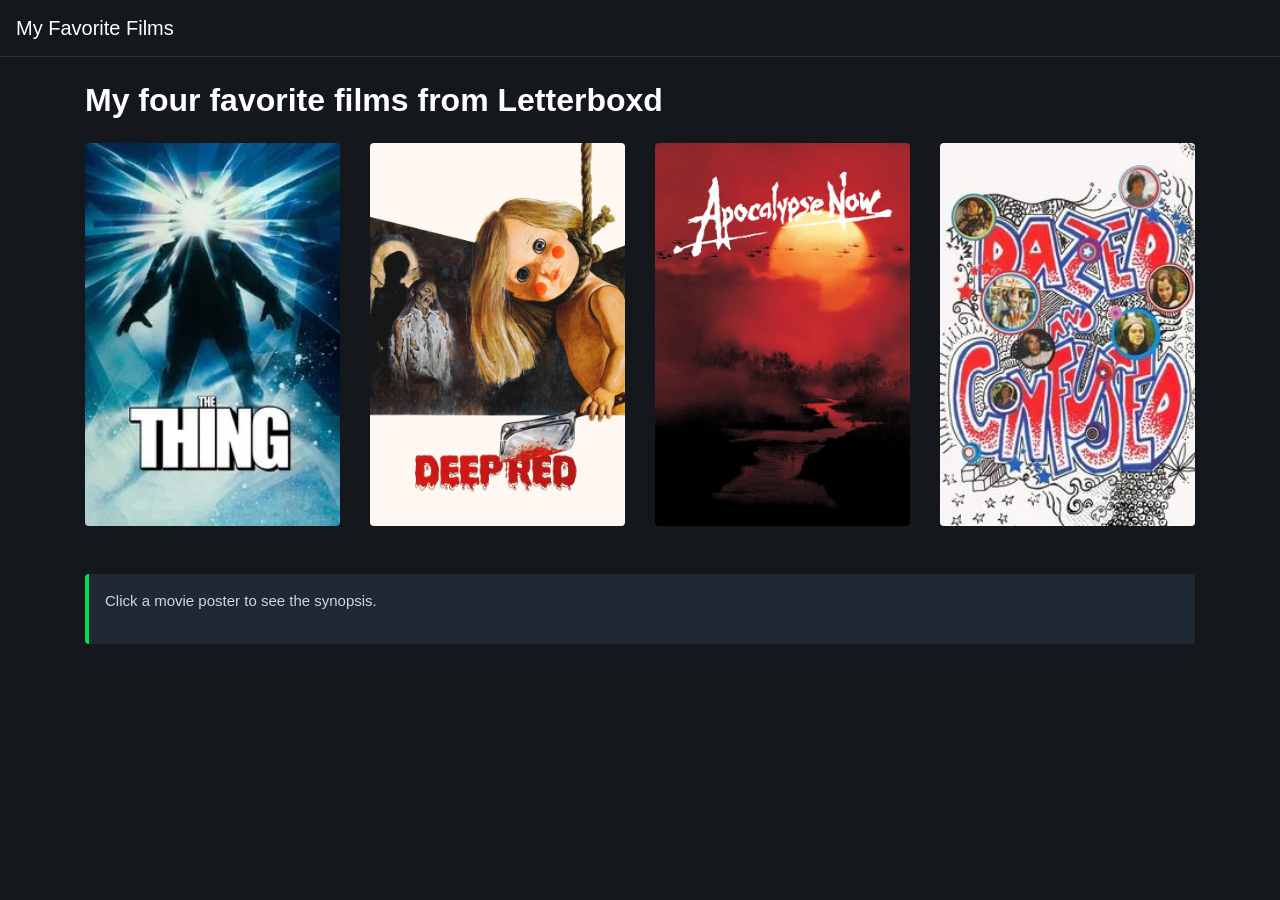
<file: week_8/homepage/index.html>
<!DOCTYPE html>
<html lang="en">
<head>
    <meta charset="UTF-8">
    <meta name="viewport" content="width=device-width, initial-scale=1">

    <title>My Favorite Films</title>

    <link rel="stylesheet"
          href="https://cdn.jsdelivr.net/npm/bootstrap@4.5.3/dist/css/bootstrap.min.css">

    <link href="styles.css" rel="stylesheet">

    <script src="https://code.jquery.com/jquery-3.5.1.slim.min.js"></script>
    <script src="https://cdn.jsdelivr.net/npm/bootstrap@4.5.3/dist/js/bootstrap.bundle.min.js"></script>
</head>
<body>

<nav class="navbar navbar-dark bg-dark">
    <span class="navbar-brand">My Favorite Films</span>
</nav>

<main class="container mt-4">

    <h2 class="mb-4">My four favorite films from Letterboxd</h2>

    <div class="row">

        <!-- The Thing -->
        <div class="col-md-3 col-sm-6 mb-4">
            <div class="card movie-card" onclick="showSynopsis('thing')">
                <img src="posters/thing.jpg" class="card-img-top" alt="The Thing">
            </div>
        </div>

        <!-- Deep Red -->
        <div class="col-md-3 col-sm-6 mb-4">
            <div class="card movie-card" onclick="showSynopsis('deepred')">
                <img src="posters/deepred.jpg" class="card-img-top" alt="Deep Red">
            </div>
        </div>

        <!-- Apocalypse Now -->
        <div class="col-md-3 col-sm-6 mb-4">
            <div class="card movie-card" onclick="showSynopsis('apocalypse')">
                <img src="posters/apocalypse.jpg" class="card-img-top" alt="Apocalypse Now">
            </div>
        </div>

        <!-- Dazed and Confused -->
        <div class="col-md-3 col-sm-6 mb-4">
            <div class="card movie-card" onclick="showSynopsis('dazed')">
                <img src="posters/dazed.jpg" class="card-img-top" alt="Dazed and Confused">
            </div>
        </div>

    </div>

    <div id="synopsis" class="mt-4 p-3">
        <p>Click a movie poster to see the synopsis.</p>
    </div>

</main>

<script>
function showSynopsis(movie) {
    let text = "";

    if (movie === "thing") {
        text = "<strong>The Thing (1982)</strong><br>A research team in Antarctica is hunted by a shape-shifting alien that assumes the appearance of its victims.";
    }
    else if (movie === "deepred") {
        text = "<strong>Deep Red (1975)</strong><br>An English pianist living in Rome witnesses the brutal murder of his psychic neighbor. With the help of a tenacious young reporter, he tries to discover the killer using very unconventional methods. The two are soon drawn into a shocking web of dementia and violence.";
    }
    else if (movie === "apocalypse") {
        text = "<strong>Apocalypse Now (1979)</strong><br>At the height of the Vietnam war, Captain Benjamin Willard is sent on a dangerous mission that, officially, “does not exist, nor will it ever exist.” His goal is to locate - and eliminate - a mysterious Green Beret Colonel named Walter Kurtz, who has been leading his personal army on illegal guerrilla missions into enemy territory.";
    }
    else if (movie === "dazed") {
        text = "<strong>Dazed and Confused (1993)</strong><br>The adventures of a group of Texas teens on their last day of school in 1976, centering on student Randall Floyd, who moves easily among stoners, jocks and geeks. Floyd is a star athlete, but he also likes smoking weed, which presents a conundrum when his football coach demands he sign a “no drugs” pledge.";
    }

    document.getElementById("synopsis").innerHTML = text;
}
</script>

</body>
</html>
</file>
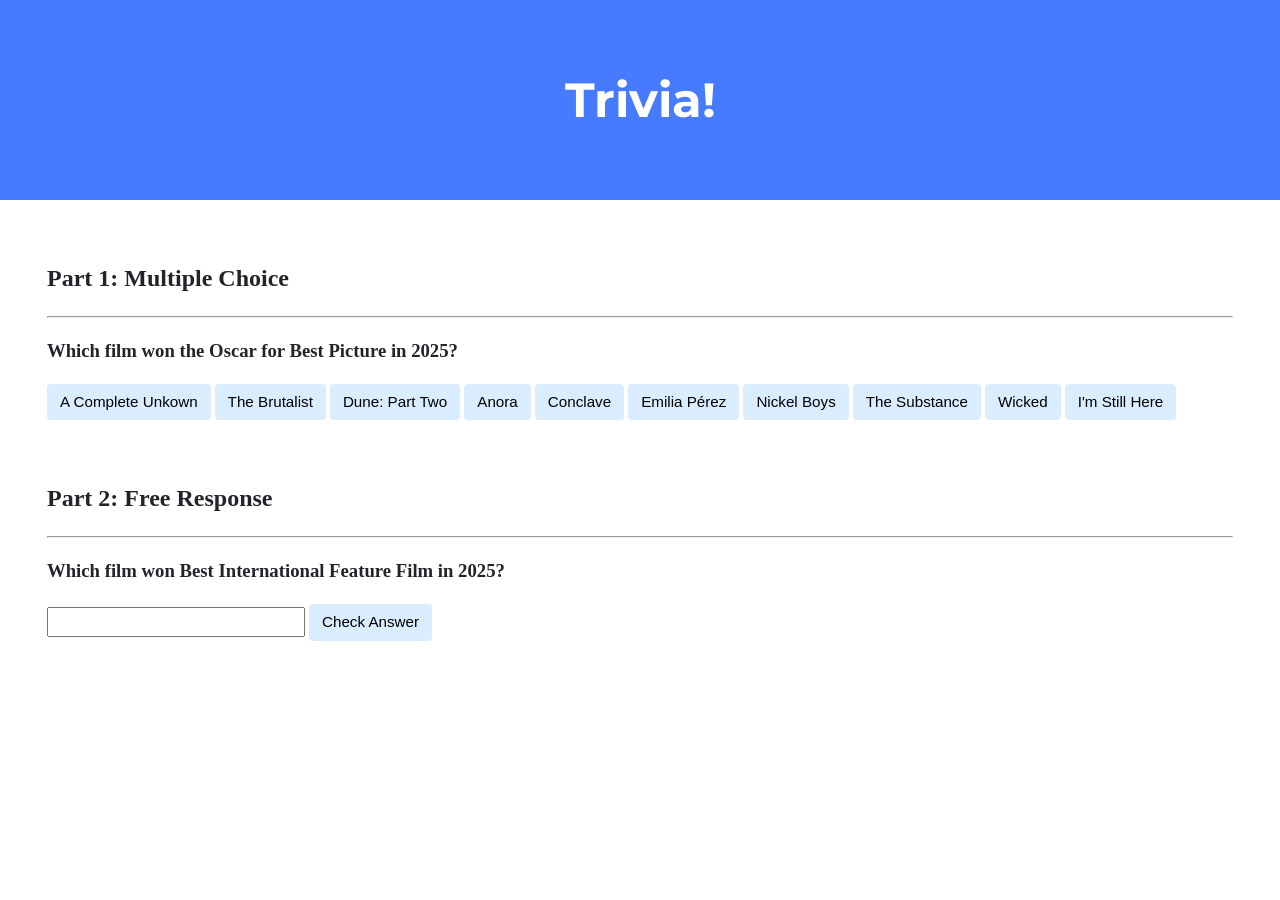
<file: week_8/trivia/index.html>
<!DOCTYPE html>

<html lang="en">
    <head>
        <link href="https://fonts.googleapis.com/css2?family=Montserrat:wght@500&display=swap" rel="stylesheet">
        <link href="styles.css" rel="stylesheet">
        <title>Trivia!</title>
        <script>
            // TODO: Add code to check answers to questions
            document.addEventListener('DOMContentLoaded', function () {

                // MULTIPLE CHOICE
                let correct = document.querySelector('.correct');
                let incorrects = document.querySelectorAll('.incorrect');
                let feedback1 = document.querySelector('.section .feedback');

                correct.addEventListener('click', function () {
                    correct.style.backgroundColor = 'green';
                    feedback1.innerHTML = 'Correct!';
                });

                for (let i = 0; i < incorrects.length; i++) {
                    incorrects[i].addEventListener('click', function () {
                        incorrects[i].style.backgroundColor = 'red';
                        feedback1.innerHTML = 'Incorrect';
                    });
                }
                // FREE RESPONSE
                document.querySelector('#check').addEventListener('click', function () {
                    let input = document.querySelector('input');
                    let feedback2 = document.querySelectorAll('.feedback')[1];

                    if (input.value.trim().toLowerCase() === "i'm still here") {
                        input.style.backgroundColor = 'green';
                        feedback2.innerHTML = 'Correct!';
                    } else {
                        input.style.backgroundColor = 'red';
                        feedback2.innerHTML = 'Incorrect';
                    }
                });

            });

         </script>
    </head>
    <body>
        <div class="header">
            <h1>Trivia!</h1>
        </div>

        <div class="container">
            <div class="section">
                <h2>Part 1: Multiple Choice </h2>
                <hr>
                 <h3>
                    Which film won the Oscar for Best Picture in 2025?
                 </h3>
                 <button class="incorrect">A Complete Unkown</button> <button class="incorrect">The Brutalist</button>
                 <button class="incorrect">Dune: Part Two</button> <button class="correct">Anora</button> <button class="incorrect">Conclave</button>
                 <button class="incorrect">Emilia Pérez</button> <button class="incorrect">Nickel Boys</button>
                 <button class="incorrect">The Substance</button> <button class="incorrect">Wicked</button> <button class="incorrect">I'm Still Here</button>
                 <p class="feedback"></p>
            </div>

            <div class="section">
                <h2>Part 2: Free Response</h2>
                <hr>
                <h3>Which film won Best International Feature Film in 2025?</h3>
                <input autocomplete="off" type="text" style="width: 250px;"> <button id="check">Check Answer</button>
                <p class="feedback"></p>
            </div>
        </div>
    </body>
</html>
</file>
<file: week_8/homepage/styles.css>
body {
    background-color: #14181c;
    color: #9ab0c3;
    font-family: -apple-system, BlinkMacSystemFont, "Segoe UI",
                 Roboto, Helvetica, Arial, sans-serif;
}

h1, h2 {
    color: #ffffff;
    font-weight: 600;
}

.navbar {
    background-color: #14181c !important;
    border-bottom: 1px solid #2c3440;
}

.movie-card {
    background-color: #1f2933;
    border: none;
    cursor: pointer;
    transition: transform 0.2s ease, box-shadow 0.2s ease;
}

.movie-card:hover {
    transform: translateY(-4px);
    box-shadow: 0 8px 20px rgba(0, 0, 0, 0.6);
}

.card-img-top {
    border-radius: 4px;
}

#synopsis {
    background-color: #1f2933;
    border-left: 4px solid #00e054;
    border-radius: 4px;
    padding: 15px;
    font-size: 15px;
    line-height: 1.5;
    color: #d1d5db;
}

a {
    color: #00e054;
}

a:hover {
    color: #2bff88;
    text-decoration: none;
}
</file>
<file: week_8/trivia/styles.css>
body {
    background-color: #fff;
    color: #212529;
    font-size: 1rem;
    font-weight: 400;
    line-height: 1.5;
    margin: 0;
    text-align: left;
}

.container {
    margin-left: auto;
    margin-right: auto;
    padding-left: 15px;
    padding-right: 15px;
}

.header {
    background-color: #477bff;
    color: #fff;
    margin-bottom: 2rem;
    padding: 2rem 1rem;
    text-align: center;
}

.section {
    padding: 0.5rem 2rem 1rem 2rem;
}

.section:hover {
    background-color: #f5f5f5;
    transition: color 2s ease-in-out, background-color 0.15s ease-in-out;
}

h1 {
    font-family: 'Montserrat', sans-serif;
    font-size: 48px;
}

button, input[type="submit"] {
    background-color: #d9edff;
    border: 1px solid transparent;
    border-radius: 0.25rem;
    font-size: 0.95rem;
    font-weight: 400;
    line-height: 1.5;
    padding: 0.375rem 0.75rem;
    text-align: center;
    transition: color 0.15s ease-in-out, background-color 0.15s ease-in-out, border-color 0.15s ease-in-out, box-shadow 0.15s ease-in-out;
    vertical-align: middle;
}


input[type="text"] {
    line-height: 1.8;
    width: 25%;
}

input[type="text"]:hover {
    background-color: #f5f5f5;
    transition: color 2s ease-in-out, background-color 0.15s ease-in-out;
}
</file>
